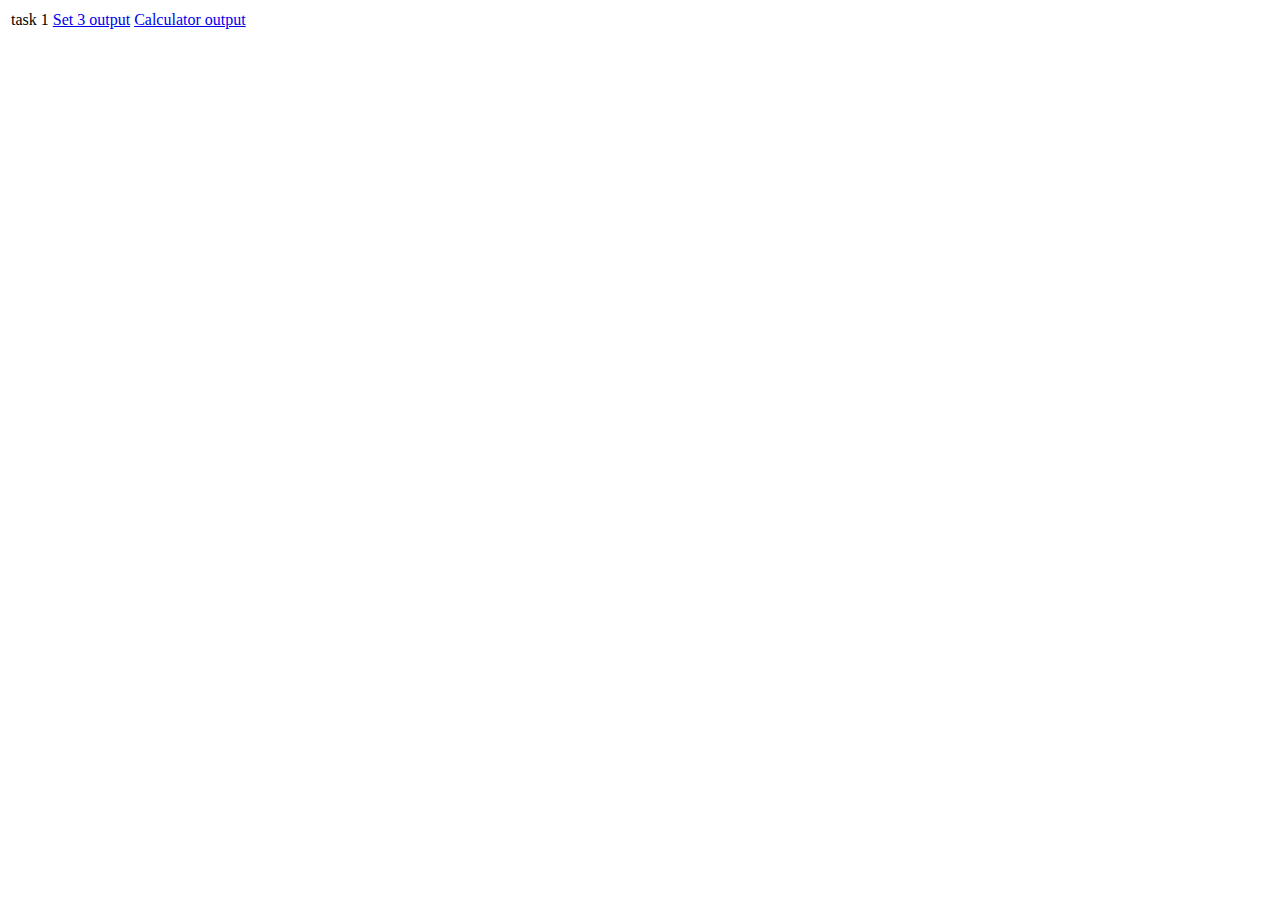
<file: index.html>
<!DOCTYPE html>
<html lang="en">
<head>
    <meta charset="UTF-8">
    <meta name="viewport" content="width=device-width, initial-scale=1.0">
    <title>Document</title>
</head>
<body>
    <table>
        <tr>
            <td>task 1</td>
            <td>
                <a href="./set3.html">Set 3 output</a>
            </td>
            <td>
                <a href="./calculator/loginCalculator.html">Calculator output </a>
            </td>
        </tr>
    </table>
</body>
</html>
</file>
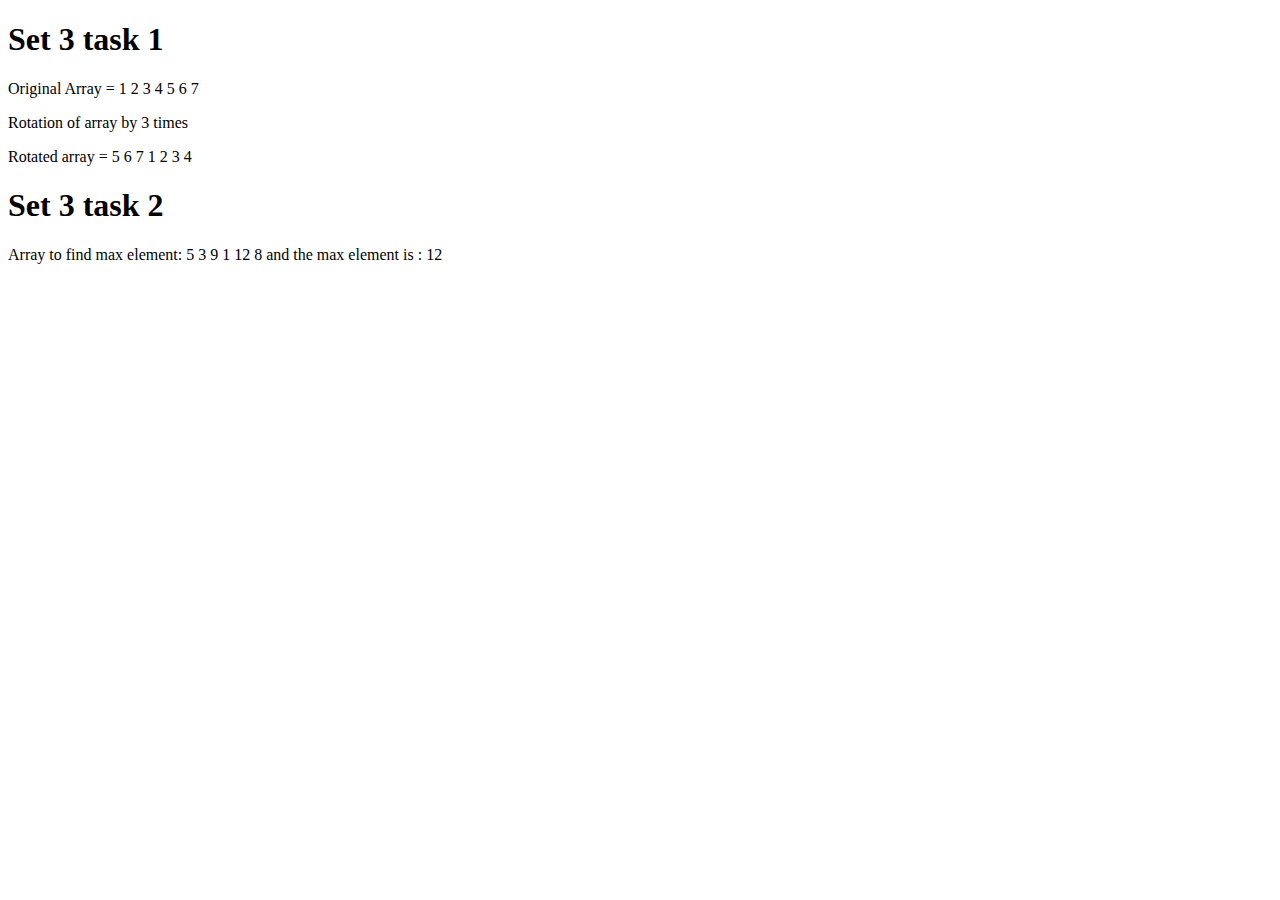
<file: set3.html>
<!DOCTYPE html>
<html lang="en">
  <head>
    <meta charset="UTF-8" />
    <meta name="viewport" content="width=device-width, initial-scale=1.0" />
    <title>Document</title>
  </head>

  <body>
    <h1>Set 3 task 1</h1>
    <p>Original Array = <span id="orgArr"></span></p>
    <p id="desc"></p>
    <p>Rotated array = <span id="rotateArr"></span></p>

    <h1>Set 3 task 2</h1>
    <p>Array to find max element: <span id="maxArr"></span> and the max element is : <span id="maxEle"></span></p>
    <script src="one.js"></script>
    <script src="two.js"></script>
  </body>
</html>
</file>
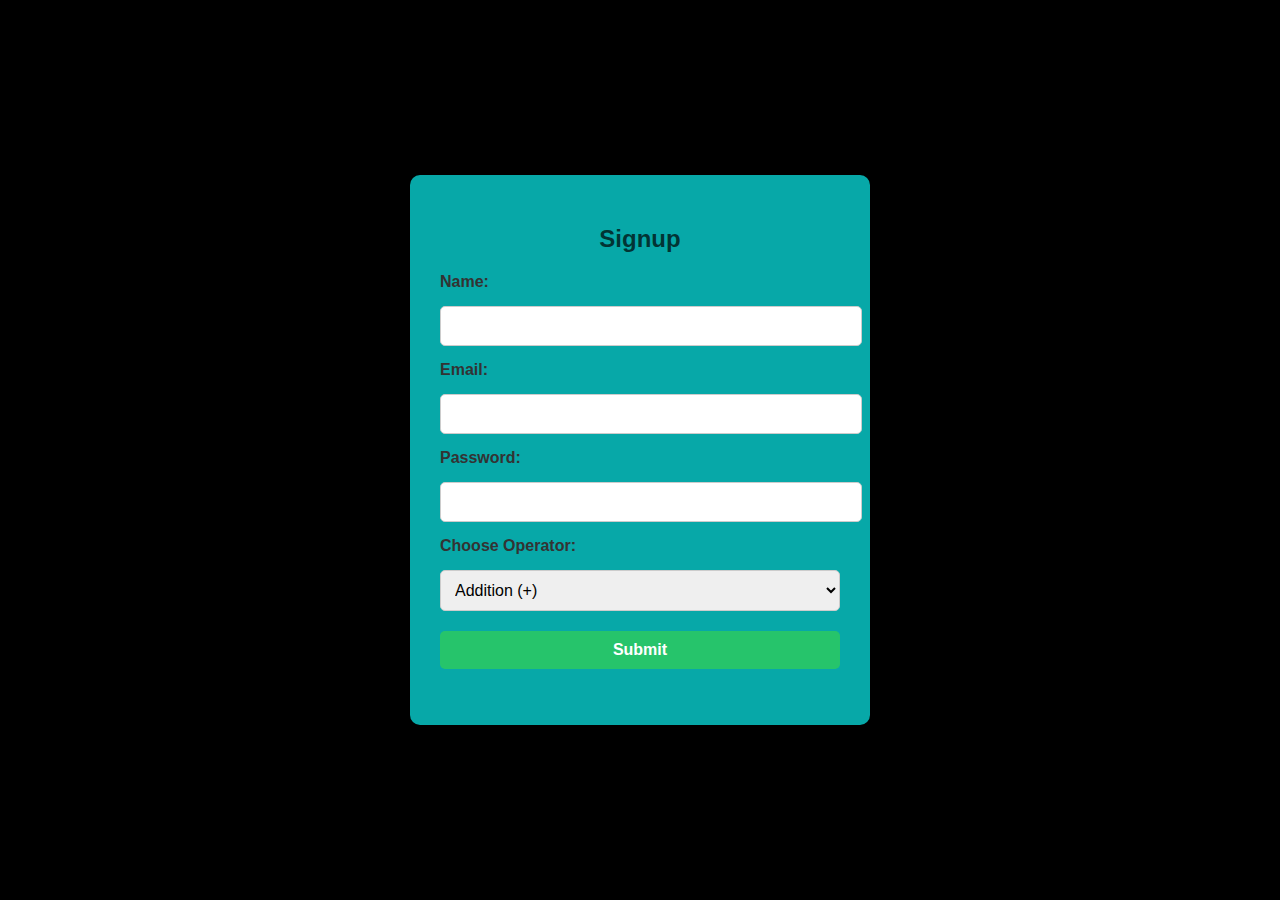
<file: calculator/loginCalculator.html>
<!DOCTYPE html>
<html lang="en">
<head>
    <meta charset="UTF-8">
    <meta name="viewport" content="width=device-width, initial-scale=1.0">
    <title>Login Based Calculator</title>
    <link rel="stylesheet" href="loginCalculator.css">
</head>
<body>

<!-- Signup Form -->
<div id="signup-container" class="container visible">
    <h2>Signup</h2>
    <label for="signup-name">Name:</label>
    <input type="text" id="signup-name" required><br>
    
    <label for="signup-email">Email:</label>
    <input type="email" id="signup-email" required><br>
    
    <label for="signup-password">Password:</label>
    <input type="password" id="signup-password" required><br>
    
    <label for="operator">Choose Operator:</label>
    <select id="operator" required>
        <option value="+">Addition (+)</option>
        <option value="-">Subtraction (-)</option>
        <option value="">Multiplication ()</option>
    </select><br>
    
    <button onclick="signup()">Submit</button>
    <p class="alert" id="signup-alert"></p>
</div>

<!-- Login Form -->
<div id="login-container" class="container">
    <h2>Login</h2>
    <label for="login-email">Email:</label>
    <input type="email" id="login-email" required><br>
    
    <label for="login-password">Password:</label>
    <input type="password" id="login-password" required><br>
    
    <button onclick="login()">Login</button>
    <p class="alert" id="login-alert"></p>
</div>

<!-- Calculator Form -->
<div id="calculator-container" class="container">
    <h2>Welcome, <span id="username"></span></h2>
    <p>You selected: <span id="selected-operator"></span></p>
    
    <label for="input1">Input 1:</label>
    <input type="number" id="input1" required><br>
    
    <label for="input2">Input 2:</label>
    <input type="number" id="input2" required><br>
    
    <button onclick="calculate()">Calculate</button><br>
    
    <p class="result">Result: <span id="result"></span></p>
</div>

<script src="loginCalculator.js"></script>

</body>
</html>
</file>
<file: calculator/loginCalculator.css>
body {
    font-family: 'Arial', sans-serif;
    background-color: hsla(0, 0%, 0%);
    margin: 0;
    padding: 0;
    display: flex;
    justify-content: center;
    align-items: center;
    height: 100vh;
}

.container {
    background-color: hsla(180, 100%, 52%, 0.658);
    border-radius: 10px;
    padding: 30px;
    box-shadow: 0px 4px 10px rgba(0, 0, 0, 0.1);
    width: 400px;
    text-align: center;
    display: none;
}

.container.visible {
    display: block;
}

h2 {
    color: hsla(0, 0%, 0%, 0.7);
    margin-bottom: 20px;
}

input, select, button {
    width: 100%;
    padding: 10px;
    margin: 10px 0;
    border-radius: 5px;
    border: 1px solid #ccc;
    font-size: 16px;
    outline: none;
    box-shadow: none;
}

button {
    background-color: hsla(134, 61%, 50%, 0.744);
    color: white;
    border: none;
    cursor: pointer;
    font-weight: bold;
    transition: background-color 0.3s;
  
}

button:hover {
    background-color: #218838;
}

.result {
    font-size: 18px;
    color: #007bff;
    margin-top: 20px;
}

#calculator-container {
    background-color: #f0f8ff;
}

p {
    font-size: 16px;
    color: #555;
}

label {
    font-weight: bold;
    display: block;
    text-align: left;
    margin: 5px 0;
    color: #333;
}

.alert {
    color: red;
    font-size: 14px;
}
</file>
